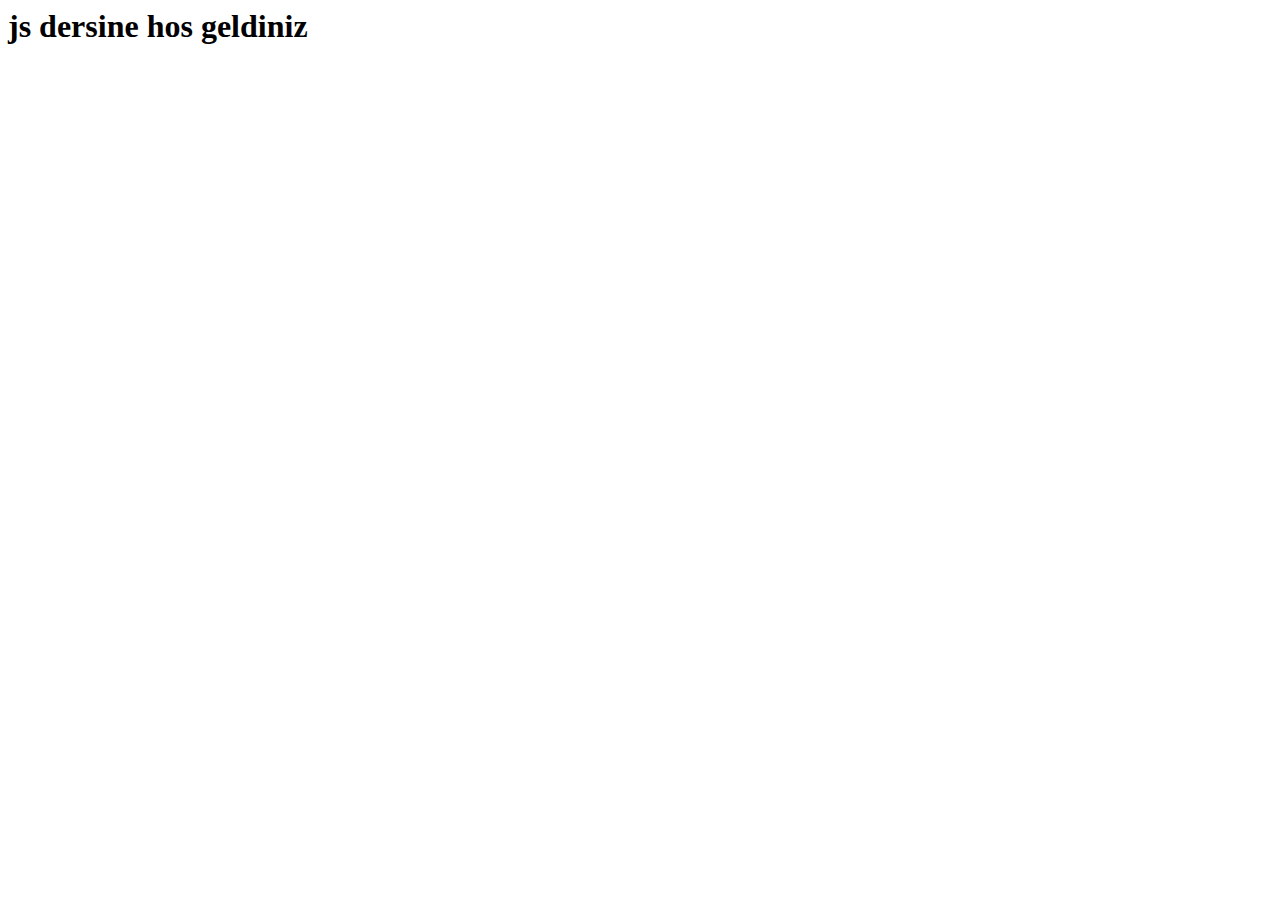
<file: ders1_giris/index.html>
<html lang="en">
  <head>
    <meta charset="UTF-8" />
    <meta http-equiv="X-UA-Compatible" content="IE=edge" />
    <meta name="viewport" content="width=device-width, initial-scale=1.0" />
    <title>Js ilk kodlar</title>
  </head>
  <body>
    <!-- js nin java ile farki
    js satir satir hataya bakar ve gelince hata var diye bildirir
    java ise hata varsa hic calismaz -->
    <h1>js dersine hos geldiniz</h1>
    <!-- ctrl+i emeojileri cikartir (emojisense eklentisi sayesinde)-->
    <!-- yorum satirina almak icin alt+# yapilamali -->
    <!-- eger block seklinde yoruma almak istersek alt +schift+ A ya basmak lazim -->
    <script src="app.js"></script>
  </body>
</html>
</file>
